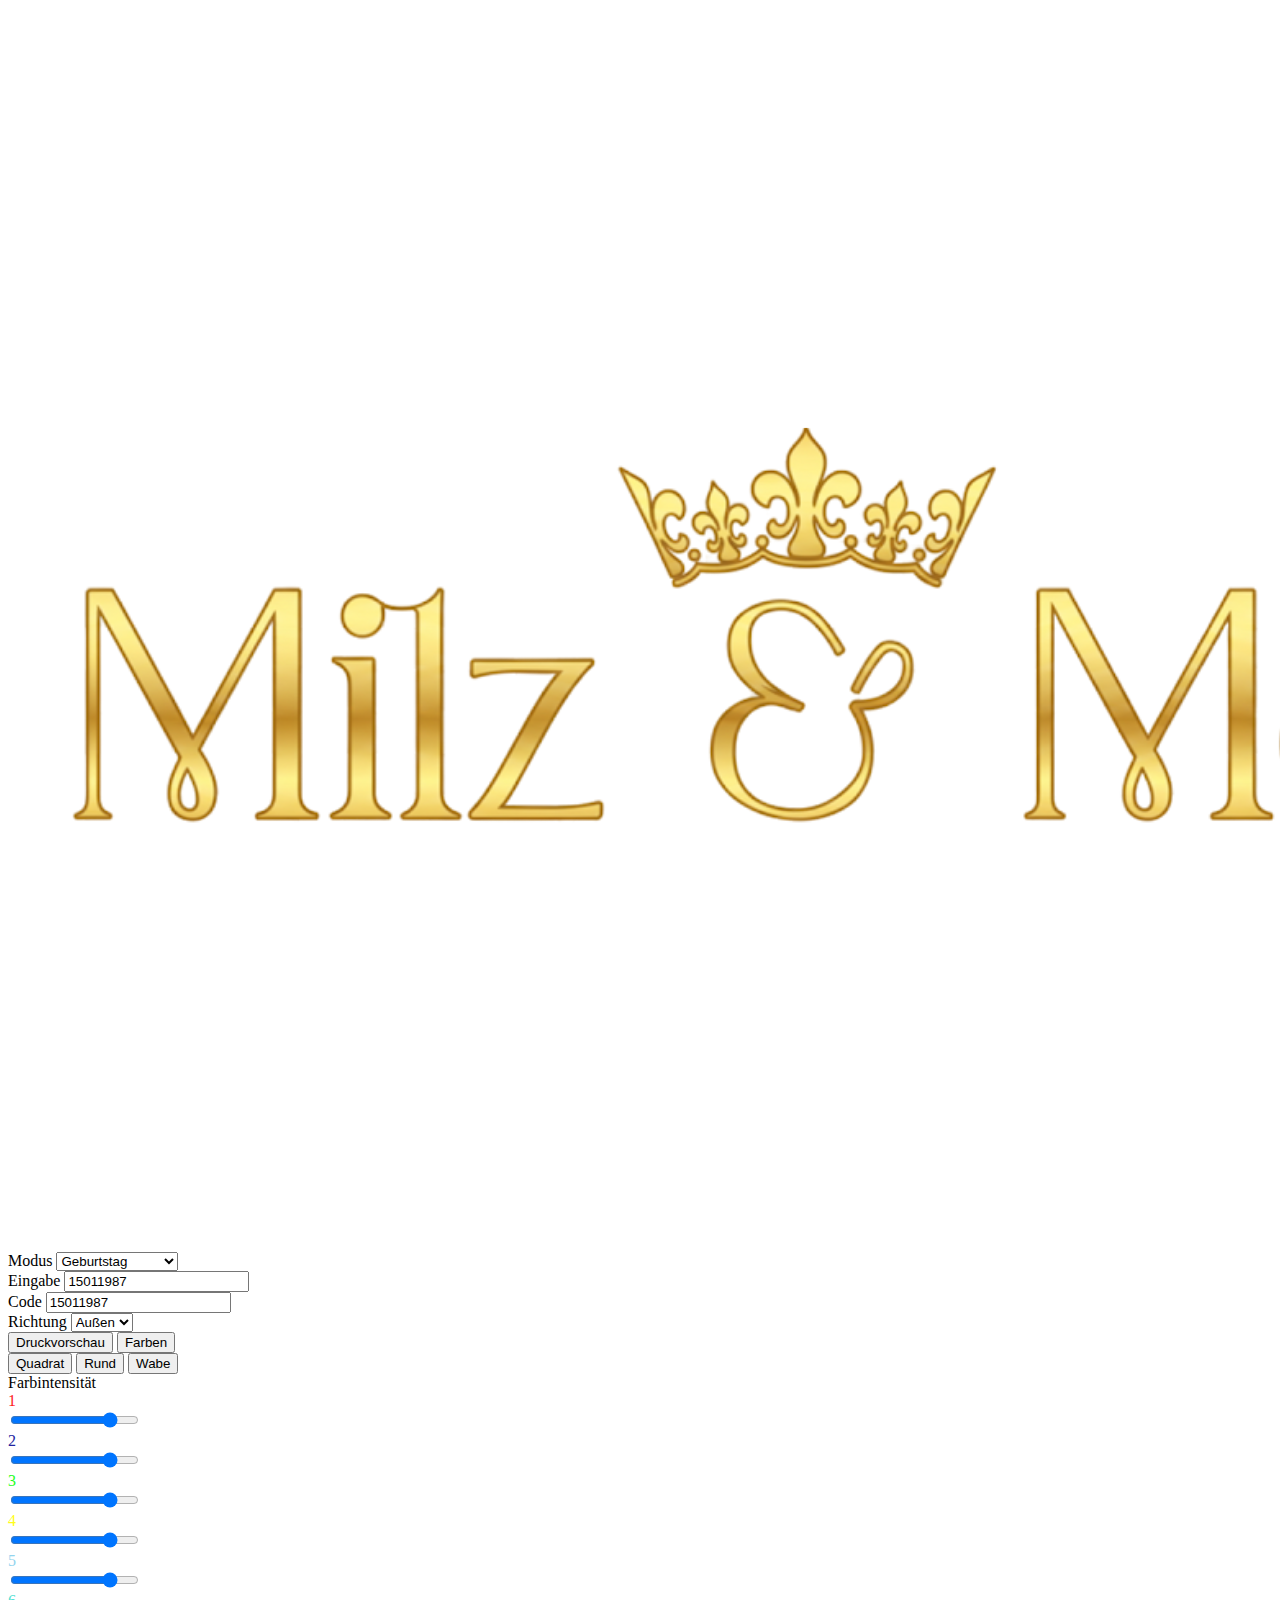
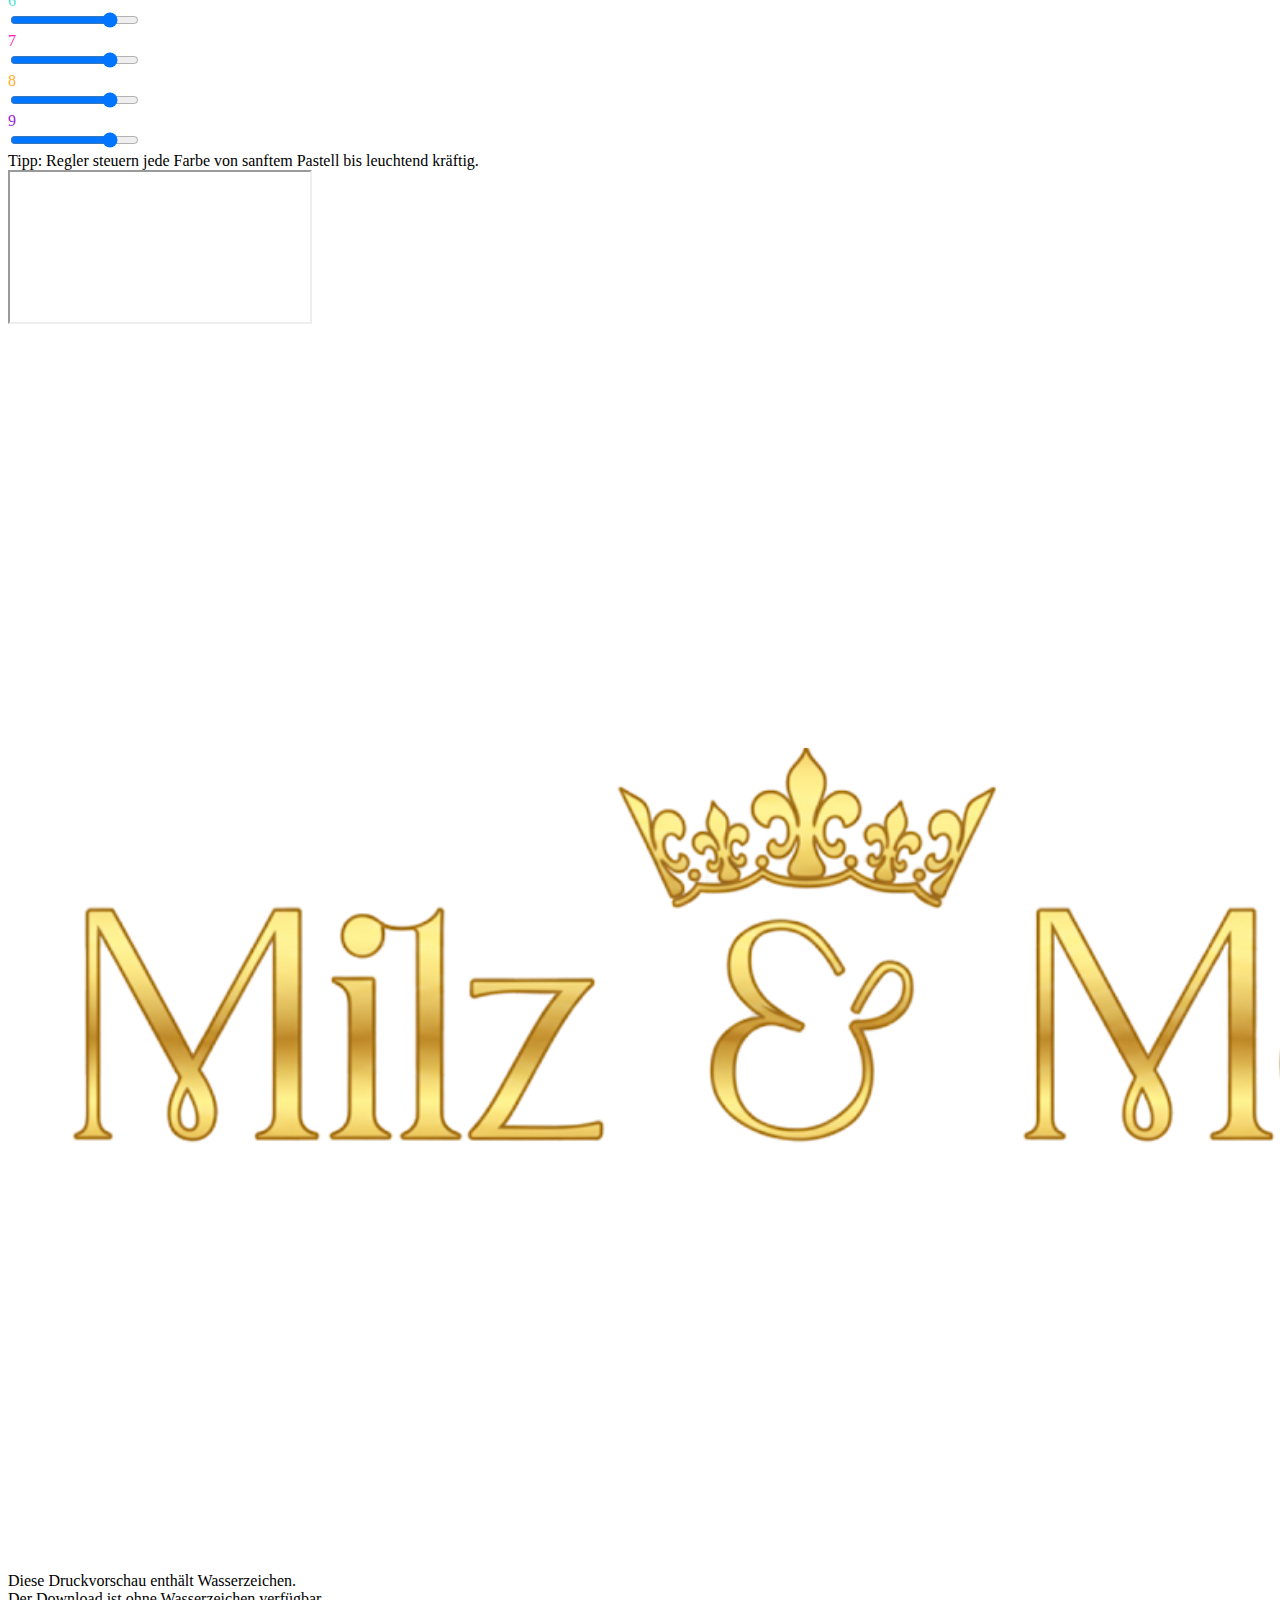
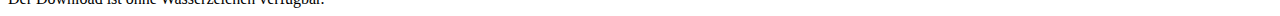
<file: lebenscode.html>
<!DOCTYPE html>
<html lang="de">
<head>
  <link href="https://fonts.googleapis.com/css2?family=Cinzel:wght@400;600;700;900&family=Inter:wght@400;500;600;700&display=swap" rel="stylesheet">
  <meta charset="UTF-8">
  <meta name="viewport" content="width=device-width, initial-scale=1.0, viewport-fit=cover">

  <title>Milz & More</title>
  <meta name="description" content="Lebenscode Mandala">
  <meta name="theme-color" content="#c9a14a">

  <link rel="manifest" href="manifest.json">
  <link rel="icon" type="image/png" sizes="32x32" href="assets/favicon-32.png">
  <link rel="apple-touch-icon" sizes="180x180" href="assets/apple-touch-icon.png">

  <meta name="mobile-web-app-capable" content="yes">
  <meta name="apple-mobile-web-app-title" content="Milz & More">
  <meta name="apple-mobile-web-app-status-bar-style" content="default">

  <link rel="stylesheet" href="app.css?v=clean-preview-8">
  <script src="https://www.paypal.com/sdk/js?client-id=AYwApQvq8SiMYPEHcgMpcN8q77ffjb2_47JkkL4voZk8uEfk8daNM6sbgTIwOHqTbgk-IfCmSKbc8VXE&currency=EUR"></script>
</head>

<body>
  <header class="app-header">
    <div class="brand">
      <a href="index.html" class="brand-link">
        <img class="brand-logo" src="assets/Logo_gold.png" alt="Milz & More Logo">
      </a>
    </div>

    <div class="controls">
      <div class="field">
        <label for="mode">Modus</label>
        <select id="mode">
          <option value="geburtstag">Geburtstag</option>
          <option value="text">Text / Affirmation</option>
        </select>
      </div>

      <div class="field">
        <label for="input">Eingabe</label>
        <input id="input" type="text" value="15011987" placeholder="z.B. 15011987 oder TEXT">
      </div>

      <div class="field field-code">
        <label for="codeOutput">Code</label>
        <input id="codeOutput" type="text" value="" readonly>
      </div>

      <div class="field">
        <label for="direction">Richtung</label>
        <select id="direction">
          <option value="aussen">Außen</option>
          <option value="innen">Innen</option>
        </select>
      </div>

      <div class="field" id="sectorWrap">
        <label for="sector">Sektor</label>
        <select id="sector">
          <option value="6">6</option>
          <option value="8" selected>8</option>
          <option value="10">10</option>
          <option value="12">12</option>
          <option value="13">13</option>
        </select>
      </div>

      <button id="download" class="primary" type="button">Druckvorschau</button>
      <button id="openSliders" class="engine-btn mobile-only" type="button">Farben</button>
    </div>

    <div class="right">
      <nav class="engine-nav" aria-label="Form auswählen">
        <button class="engine-btn active" data-engine="quadrat" type="button">Quadrat</button>
        <button class="engine-btn" data-engine="rund" type="button">Rund</button>
        <button class="engine-btn" data-engine="wabe" type="button">Wabe</button>
      </nav>
    </div>
  </header>

  <main class="app-main">
    <aside class="slider-panel desktop-only">
      <div class="slider-title">Farbintensität</div>
      <div id="sliders" class="sliders"></div>
      <div class="hint">Tipp: Regler steuern jede Farbe von sanftem Pastell bis leuchtend kräftig.</div>
    </aside>

    <section id="stage" class="stage paper">
      <div id="loading" class="loading">Engine lädt…</div>

      <div class="engine-wrap wm-quadrat" id="engineWrap">
        <iframe id="engineFrame" class="engine-frame" title="Mandala Engine"></iframe>

        <div class="viewer-watermark" aria-hidden="true">
          <img src="assets/Logo_gold.png" alt="">
        </div>
      </div>

      <div id="previewInfo" class="preview-info" aria-live="polite">
        Diese Druckvorschau enthält Wasserzeichen.<br>
        Der Download ist ohne Wasserzeichen verfügbar.
      </div>
    </section>
  </main>

  <div id="printPreview" class="print-preview" hidden>
    <div id="printPreviewBackdrop" class="print-preview__backdrop"></div>

    <div class="print-preview__panel">

  <button id="closePrintPreview" class="print-preview__close" type="button">×</button>

  <div class="preview-layout">

    <!-- LINKS (Mandala) -->
    <div class="preview-left">
      <div class="print-preview__image-wrap">
        <img id="printPreviewImage" class="print-preview__image" alt="Druckvorschau">
      </div>
    </div>

    <!-- RECHTS (PayPal + Text) -->
    <div class="preview-right">

      <div id="paypal-button-container" style="width:100%;"></div>

      <div class="preview-text">
        ✨ Bitte Fenster nach Zahlung nicht schließen – dein Download startet automatisch.
        <br><br>
        Dies ist eine Vorschau deines Mandalas.<br>
        Der Download ist ohne Wasserzeichen verfügbar.<br><br>
        <strong>Einführungspreis: 11,-€</strong>
      </div>

    </div>

  </div>

</div>
  <div id="sliderSheet" class="slider-sheet">
    <div class="slider-sheet__backdrop" id="sliderBackdrop"></div>
    <div class="slider-sheet__panel">
      <div class="slider-sheet__header">
        <div class="slider-sheet__title">Farbintensität</div>
        <button id="closeSliders" class="engine-btn" type="button">Schließen</button>
      </div>
      <div class="slider-sheet__body">
        <div id="slidersMobile" class="sliders"></div>
        <div class="hint">Tipp: Regler steuern jede Farbe von sanftem Pastell bis leuchtend kräftig.</div>
      </div>
    </div>
  </div>

  <script>
    const PAYMENT_URL = "https://www.paypal.com/ncp/payment/G7ZXADZZXL73L";

    const state = {
      engine: "quadrat",
      mode: "geburtstag",
      input: "15011987",
      computedCode: "15011987",
      direction: "aussen",
      sector: 8,
      sliders: Array(10).fill(85),
      colors: [],
      paperLook: true
    };

    const charMap = {
      A:1, J:1, S:1, Ä:1,
      B:2, K:2, T:2, Ö:2,
      C:3, L:3, U:3, Ü:3,
      D:4, M:4, V:4, ß:4,
      E:5, N:5, W:5,
      F:6, O:6, X:6,
      G:7, P:7, Y:7,
      H:8, Q:8, Z:8,
      I:9, R:9
    };

    const PALETTE_RAMPS = [
      { soft: "#F4C7BD", vivid: "#FF0000" },
      { soft: "#C9D6FF", vivid: "#00008B" },
      { soft: "#D8F3C7", vivid: "#00FF00" },
      { soft: "#FFF1A6", vivid: "#FFFF00" },
      { soft: "#D3F0FF", vivid: "#87CEEB" },
      { soft: "#9FE3E0", vivid: "#40E0D0" },
      { soft: "#F4B6D9", vivid: "#FF00A8" },
      { soft: "#F8D4B4", vivid: "#FFA500" },
      { soft: "#DDD0FA", vivid: "#9400D3" }
    ];

    const els = {
      stage: document.getElementById("stage"),
      frame: document.getElementById("engineFrame"),
      engineWrap: document.getElementById("engineWrap"),
      loading: document.getElementById("loading"),
      mode: document.getElementById("mode"),
      input: document.getElementById("input"),
      direction: document.getElementById("direction"),
      sectorWrap: document.getElementById("sectorWrap"),
      sector: document.getElementById("sector"),
      download: document.getElementById("download"),
      previewInfo: document.getElementById("previewInfo"),
      sliders: document.getElementById("sliders"),
      slidersMobile: document.getElementById("slidersMobile"),
      openSliders: document.getElementById("openSliders"),
      closeSliders: document.getElementById("closeSliders"),
      sliderSheet: document.getElementById("sliderSheet"),
      sliderBackdrop: document.getElementById("sliderBackdrop"),
      codeOutput: document.getElementById("codeOutput"),
      printPreview: document.getElementById("printPreview"),
      printPreviewBackdrop: document.getElementById("printPreviewBackdrop"),
      printPreviewImage: document.getElementById("printPreviewImage"),
      closePrintPreview: document.getElementById("closePrintPreview"),
      buyPreviewPng: document.getElementById("buyPreviewPng") || null
    };

    function ex(a, b) {
      const s = (a || 0) + (b || 0);
      return s === 0 ? 0 : (s % 9 === 0 ? 9 : s % 9);
    }

    function codeFromDate(str) {
      const raw = String(str || "").replace(/\D/g, "").split("").map(Number);
      while (raw.length < 8) raw.push(0);
      return raw.slice(0, 8);
    }

    function codeFromText(text) {
      let arr = String(text || "")
        .toUpperCase()
        .replace(/[^A-ZÄÖÜß]/g, "")
        .split("")
        .map(c => charMap[c])
        .filter(Boolean);

      if (arr.length === 0) arr = [9];

      while (arr.length > 8) {
        const next = [];
        for (let i = 0; i < arr.length - 1; i++) {
          next.push(ex(arr[i], arr[i + 1]));
        }
        arr = next;
      }

      while (arr.length < 8) {
        const len = arr.length;
        const a = arr[len - 2] ?? arr[len - 1] ?? 9;
        const b = arr[len - 1] ?? 9;
        arr.push(ex(a, b));
      }

      return arr.slice(0, 8);
    }

    function getComputedCodeArray() {
      return state.mode === "text"
        ? codeFromText(state.input)
        : codeFromDate(state.input);
    }

    function syncComputedCode() {
      state.computedCode = getComputedCodeArray().join("");
      els.codeOutput.value = state.computedCode;
    }

    function clamp(n, min, max) {
      return Math.max(min, Math.min(max, n));
    }

    function hexToRgb(hex) {
      const clean = hex.replace("#", "");
      const full = clean.length === 3
        ? clean.split("").map(ch => ch + ch).join("")
        : clean;

      const num = parseInt(full, 16);

      return {
        r: (num >> 16) & 255,
        g: (num >> 8) & 255,
        b: num & 255
      };
    }

    function rgbToHex(r, g, b) {
      return "#" + [r, g, b]
        .map(v => clamp(Math.round(v), 0, 255).toString(16).padStart(2, "0"))
        .join("")
        .toUpperCase();
    }

    function interpolateHex(hex1, hex2, t) {
      const a = hexToRgb(hex1);
      const b = hexToRgb(hex2);

      return rgbToHex(
        a.r + (b.r - a.r) * t,
        a.g + (b.g - a.g) * t,
        a.b + (b.b - a.b) * t
      );
    }

    function rotateRampsBySeed(seedDigit) {
      const shift = clamp((seedDigit || 1) - 1, 0, 8);
      return PALETTE_RAMPS.map((_, i) => PALETTE_RAMPS[(i + shift) % PALETTE_RAMPS.length]);
    }

    function getRampColor(ramp, sliderValue) {
      const tLinear = (clamp(Number(sliderValue) || 85, 20, 100) - 20) / 80;
      const t = Math.pow(tLinear, 0.86);
      return interpolateHex(ramp.soft, ramp.vivid, t);
    }

    function computeFinalColors() {
      const seedDigit = Number(state.computedCode?.charAt(0) || 1);
      const rotatedRamps = rotateRampsBySeed(seedDigit);

      state.colors = rotatedRamps.map((ramp, index) => {
        const digit = index + 1;
        const sliderValue = state.sliders[digit] ?? 85;
        return getRampColor(ramp, sliderValue);
      });
    }

    function setSliderVisual(input) {
      input.style.setProperty("--val", input.value + "%");
    }

    function syncSameDigitSliders(digit, value, sourceInput = null) {
      const sliders = document.querySelectorAll(
        '.slider-row input[type="range"][data-digit="' + digit + '"]'
      );

      sliders.forEach(slider => {
        if (slider !== sourceInput) slider.value = value;
        setSliderVisual(slider);
      });
    }

    function applySliderColorsToUI() {
      for (let i = 1; i <= 9; i++) {
        const color = state.colors[i - 1] || "#D8B45A";

        const dotDesktop = document.getElementById("sliders_dot" + i);
        const dotMobile = document.getElementById("slidersMobile_dot" + i);

        if (dotDesktop) dotDesktop.style.background = color;
        if (dotMobile) dotMobile.style.background = color;

        const digitEls = document.querySelectorAll(
          '.slider-row .digit[data-digit="' + i + '"]'
        );
        digitEls.forEach(el => {
          el.style.color = color;
        });

        const inputs = document.querySelectorAll(
          '.slider-row input[type="range"][data-digit="' + i + '"]'
        );
        inputs.forEach(input => {
          input.style.setProperty("--accent", color);
          setSliderVisual(input);
        });
      }
    }

    function refreshComputedCodeAndColors() {
      syncComputedCode();
      computeFinalColors();
      applySliderColorsToUI();
    }

    function getEnginePayloadState() {
      refreshComputedCodeAndColors();

      return {
        ...state,
        mode: "geburtstag",
        input: state.computedCode,
        colors: [...state.colors]
      };
    }

    function showLoading() {
      els.loading.style.display = "grid";
    }

    function hideLoading() {
      els.loading.style.display = "none";
    }

    function showPreviewInfo() {
      if (!els.previewInfo) return;
      els.previewInfo.classList.add("show");
      clearTimeout(showPreviewInfo._timer);
      showPreviewInfo._timer = setTimeout(() => {
        els.previewInfo.classList.remove("show");
      }, 1800);
    }

    function openPrintPreview(dataUrl) {
      els.printPreviewImage.src = dataUrl;
      els.printPreview.hidden = false;
      document.body.style.overflow = "auto";
      buildDownloadWatermark();
    }

    function closePrintPreview() {
      els.printPreview.hidden = true;
      els.printPreviewImage.src = "";
      document.body.style.overflow = "";
    }
function buildDownloadWatermark(){
  const container = document.getElementById("downloadWatermark");
  if (!container) return;

  container.innerHTML = "";

  const stepY = 220;
  const stepX = 300;

  for(let y = -100; y < 1200; y += stepY){
    for(let x = -100; x < 1200; x += stepX){

      const img = document.createElement("img");
      img.src = "assets/Logo_gold.png";

      const offset = (Math.floor(y / stepY) % 2 === 0) ? 0 : stepX / 2;

      img.style.top = y + "px";
      img.style.left = (x + offset) + "px";

      container.appendChild(img);
    }
  }
}
    function handlePaidDownload() {
      if (!PAYMENT_URL || PAYMENT_URL === "#") {
        alert("https://www.paypal.com/ncp/payment/G7ZXADZZXL73L");
        return;
      }
      window.open(PAYMENT_URL, "_blank", "noopener,noreferrer");
    }

    function buildSlidersInto(containerEl) {
      if (!containerEl) return;
      containerEl.innerHTML = "";

      for (let i = 1; i <= 9; i++) {
        const row = document.createElement("div");
        row.className = "slider-row";

        const dot = document.createElement("div");
        dot.className = "dot";
        dot.id = containerEl.id + "_dot" + i;

        const label = document.createElement("div");
        label.className = "digit";
        label.dataset.digit = String(i);
        label.textContent = String(i);

        const input = document.createElement("input");
        input.type = "range";
        input.min = "20";
        input.max = "100";
        input.value = String(state.sliders[i] ?? 85);
        input.dataset.digit = String(i);

        setSliderVisual(input);

        input.addEventListener("input", () => {
          state.sliders[i] = Number(input.value);
          setSliderVisual(input);
          syncSameDigitSliders(i, input.value, input);
          refreshComputedCodeAndColors();
          pushStateToEngine();
        });

        row.appendChild(dot);
        row.appendChild(label);
        row.appendChild(input);
        containerEl.appendChild(row);
      }
    }

    function buildSliders() {
      buildSlidersInto(els.sliders);
      buildSlidersInto(els.slidersMobile);
    }

    function setActiveEngineButton(engine) {
      document.querySelectorAll(".engine-btn").forEach(btn => {
        if (!btn.dataset.engine) return;
        btn.classList.toggle("active", btn.dataset.engine === engine);
      });
    }

    function updateViewerWatermarkPosition() {
      if (!els.engineWrap) return;
      els.engineWrap.classList.remove("wm-quadrat", "wm-rund", "wm-wabe");
      els.engineWrap.classList.add("wm-" + state.engine);
    }

    function updateConditionalFields() {
      if (els.sectorWrap) {
        els.sectorWrap.style.display = state.engine === "rund" ? "flex" : "none";
      }
    }

    function pushStateToEngine() {
      if (!els.frame.contentWindow) return;

      const enginePayload = getEnginePayloadState();
      els.frame.contentWindow.postMessage(
        { type: "SET_STATE", payload: enginePayload },
        "*"
      );
    }

    function requestExport() {
      if (!els.frame.contentWindow) return;

      showLoading();

      const enginePayload = getEnginePayloadState();
      els.frame.contentWindow.postMessage(
        { type: "EXPORT", payload: enginePayload },
        "*"
      );
    }

    function loadEngine(engine) {
      state.engine = engine;
      setActiveEngineButton(engine);
      updateConditionalFields();
      updateViewerWatermarkPosition();
      showLoading();

      els.frame.onload = () => {
        hideLoading();
        pushStateToEngine();
      };

      els.frame.src = `engines/${engine}/index.html?embed=1&v=${Date.now()}`;
    }

    function openSheet() {
      els.sliderSheet.classList.add("open");
      document.body.style.overflow = "hidden";
    }

    function closeSheet() {
      els.sliderSheet.classList.remove("open");
      if (els.printPreview.hidden) {
        document.body.style.overflow = "";
      }
    }
function openSheet() {
  const sheet = document.getElementById("sliderSheet");
  if(sheet) sheet.classList.add("active");
}

function closeSheet() {
  const sheet = document.getElementById("sliderSheet");
  if(sheet) sheet.classList.remove("active");
}
    window.addEventListener("message", (ev) => {
      const msg = ev.data;
      if (!msg || typeof msg !== "object") return;

      if (msg.type === "READY") {
        hideLoading();
        pushStateToEngine();
        return;
      }

      if (msg.type === "COLORS" && Array.isArray(msg.colors) && msg.colors.length === 9) {
        state.colors = [...msg.colors];
        applySliderColorsToUI();
        return;
      }
(function() {
  const preview = document.getElementById("printPreview");

  // Block für gesamte Seite (optional, falls gewünscht)
  document.addEventListener("contextmenu", function(e){
    if(preview && preview.contains(e.target)) {
      e.preventDefault(); // nur auf der Print-Preview blocken
    }
  });
})();
      if (msg.type === "EXPORT_RESULT" && msg.dataUrl) {
        hideLoading();
        openPrintPreview(msg.dataUrl);
        return;
      }
    });

    document.querySelectorAll(".engine-btn").forEach(btn => {
      if (!btn.dataset.engine) return;
      btn.addEventListener("click", () => loadEngine(btn.dataset.engine));
    });

    els.mode.addEventListener("change", () => {
      state.mode = els.mode.value;
      refreshComputedCodeAndColors();
      pushStateToEngine();
    });

    els.input.addEventListener("input", () => {
      state.input = els.input.value;
      refreshComputedCodeAndColors();
      pushStateToEngine();
    });

    els.direction.addEventListener("change", () => {
      state.direction = els.direction.value;
      pushStateToEngine();
    });

    els.sector.addEventListener("change", () => {
      state.sector = Number(els.sector.value);
      pushStateToEngine();
    });

    els.download.addEventListener("click", () => {
      showPreviewInfo();
      requestExport();
    });

    els.openSliders.addEventListener("click", openSheet);
    els.closeSliders.addEventListener("click", closeSheet);
    els.sliderBackdrop.addEventListener("click", closeSheet);
    els.closePrintPreview.addEventListener("click", closePrintPreview);
    els.printPreviewBackdrop.addEventListener("click", closePrintPreview);
    if (els.buyPreviewPng) {
  els.buyPreviewPng.addEventListener("click", handlePaidDownload);
}

    buildSliders();
    refreshComputedCodeAndColors();
    updateConditionalFields();
    updateViewerWatermarkPosition();
    loadEngine("quadrat");
    document.addEventListener("DOMContentLoaded", function() {

  if (typeof paypal === "undefined") {
    console.error("PayPal SDK nicht geladen");
    return;
  }

 paypal.Buttons({

  style: {
    layout: 'vertical'
  },

  createOrder: function(data, actions) {
    return actions.order.create({
      purchase_units: [{
        amount: { value: "0.01" }
      }]
    });
  },

  onApprove: function(data, actions) {
    return actions.order.capture().then(function(details) {

      // 🔥 WICHTIG: Weiterleitung nach Zahlung
      window.location.href = "success.html";

    });
  },

  onError: function(err) {
    alert("PayPal Fehler – bitte im Browser öffnen.");
    console.error(err);
  }

}).render('#paypal-button-container');
});
  </script>
</body>
</html>
</file>
<file: app.css>

</file>
